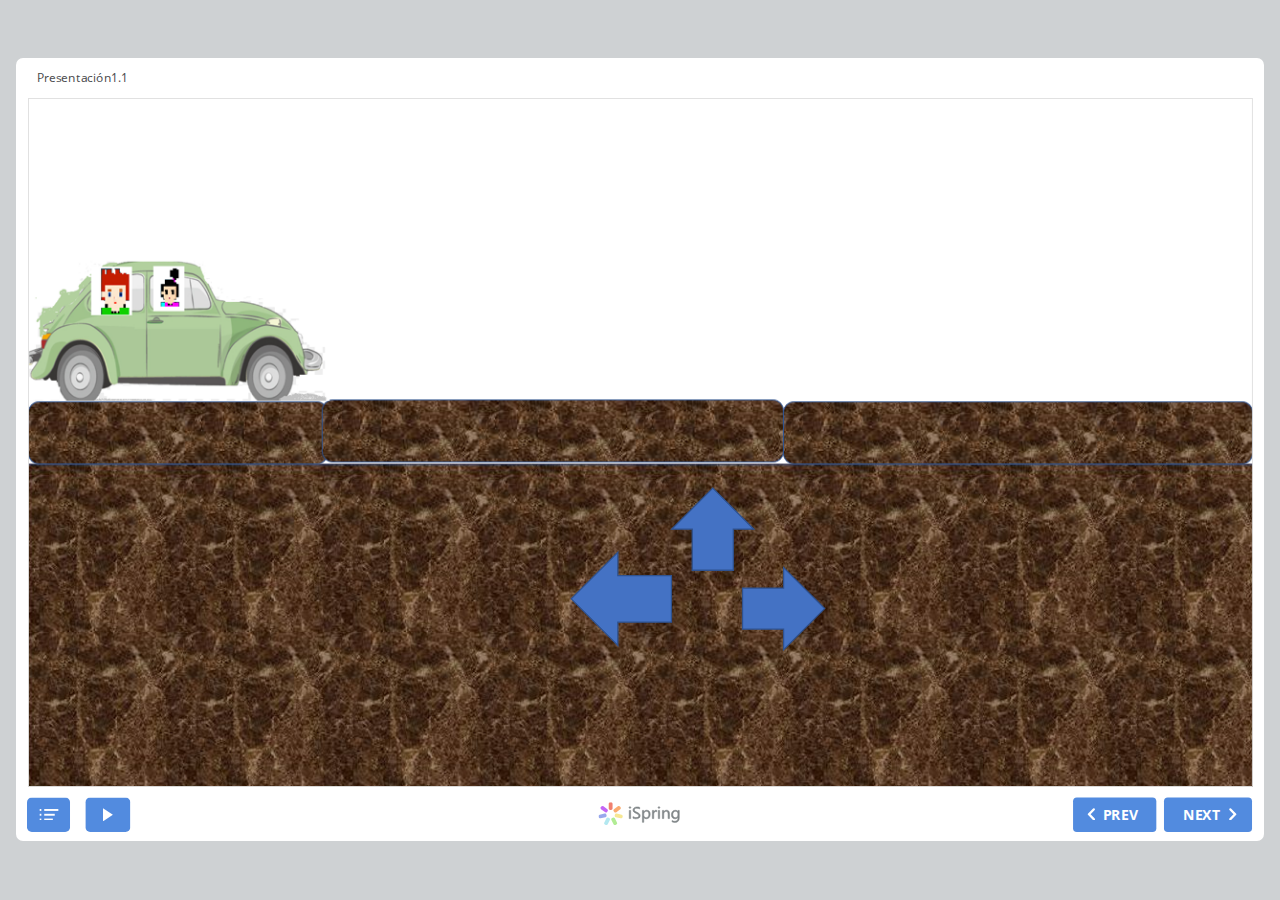
<file: entreteminiento/Presentación1.1 (Published)/index.html>
<!DOCTYPE html>
<!-- Created with iSpring --><!-- 1304 824 --><!--version 9.8.0.43 --><!--type html --><!--mainFolder ./ -->
<html style=background-color:#ced1d3;>
<head>
    <meta http-equiv="Content-Type" content="text/html;charset=utf-8"/><meta name="viewport" content="width=device-width,initial-scale=1,minimum-scale=1,maximum-scale=1,user-scalable=no"/><meta name="format-detection" content="telephone=no"/><meta name="apple-mobile-web-app-capable" content="yes"/><meta name="apple-mobile-web-app-status-bar-style" content="black"/><meta http-equiv="X-UA-Compatible" content="IE=edge"/><meta name="msapplication-tap-highlight" content="no"/><title>Presentación1.1</title><link rel="apple-touch-icon-precomposed" href="data/apple-touch-icon.png"/><link rel="shortcut icon" type="image/ico" href="data/favicon.ico"/><style>body {background-color:#ced1d3;}#spr0_14899d76 {display:none;}</style>
    
    
    <style>
		#playerView {
			position:absolute;
			-webkit-tap-highlight-color:rgba(0,0,0,0);
			-webkit-user-select:none;
			-moz-user-select:none;
			-webkit-touch-callout:none;
			-webkit-user-drag:none;
		}
		#playerView * {
			position:absolute;
		}
		#preloader {
			width: 50px;
			height: 50px;
			position: absolute;
			top: 0;
			left: 0;
			bottom: 0;
			right: 0;
			margin: auto;
			border-radius: 10px;
			background-color: rgba(0, 0, 0, 0.5);
		}

		#preloader::after {
			content: '';
			position: absolute;
			background: url([data-uri]);
			background-size: cover;
			top: 0;
			left: 0;
			bottom: 0;
			right: 0;
			animation: preloader_spin 1s infinite linear;
			-webkit-animation: preloader_spin 1s infinite linear;
		}

		@keyframes preloader_spin { 0% {transform: rotate(0deg);} 100% {transform: rotate(360deg);} }
		@-webkit-keyframes preloader_spin { 0% {-webkit-transform: rotate(0deg);} 100% {-webkit-transform: rotate(360deg);}}
    </style>
</head>
<body>
	<div id="preloader"></div>
	<script src="data/browsersupport.js?6149EC8A"></script>
	<script src="data/player.js?6149EC8A"></script>
    <div id="content"></div>
    <div id="spr0_14899d76"></div>
    <script>
		(function(startup){
			function start(savedPresentationState)
			{
				var presInfo = "eNrFWetu21YSfhWCCwe7gMzwfvGiKCiJjtXIoirScbNJIFASZbGmSJak5LiGgX2aBfb3PkLfZJ9kZ84hJV4k20nTboyY8jlzPTPzzRzqgQ3YM/ZBtHReMIX+qaEp+qksW93Tbu+8fyoIutXXdVlTLeGR7bA5EMNjjs9x6md+lHvz4Lf/RAInwPodeyaIOt9hV+yZJsJzDnTzOPWdJJ0avKCrsg5kyZY9E3lB7bAb1B5ky9T3pwanc/xUlv4OFD579sBG+OsWf8GfebrxO6zHnn0gG2ySAFlG/gQSSSS6ll6Y+WSZfHr89Nih1FFWo5afpk7q1NIzsvMqtfAMdfI0Nbq5J17WDVEJMT2JtuSwTqw8TbytEutP25wdMuM4tX/AjuPUyxq18Qz1rEatPU293dSon/Fyu6hSy/zT1HnNbo0/fNpAzq5rGYyVk7GPsJ7guleuh80s6LAppgv7SLL+gV2WUh9LvUUxDuAhKjo1h114uffxdRYGC1/gfsbAzZurcxJPF4UGu718tZ4JXBLd0DLWdFLEsgTaFjvTwEi+s7f5M2a//zmnBQsWgUs8x/[base64]/ig+iwSm6IQiCJBKGU51TdThlSROIyKYHTZdbHmNukWKj5bEokpGn/+QiG2kToaUZlEn4AWOn7d3+1NkLEcu2kx1I1hz1bUhZ7Eh5jmIePB/p+T1QuozQQakIsH4P0tYsgQH2kgEfmaHASNA0eZYCB1XOqQb5BzmoGbwm/BnGSKrGKVDFeHwSmmUoGnyEEAkyJ2gstS47lPGlCWKHnn/D+iMm8IUJ2JTiogl2jtl5WyDdHTxBEwis2NNI3v+XOZ8K7M8I1mUrL/EzknUd1sFnh31HH/fF45Y+l/RxF1PiBsYbbYwXD2K8eBzjxa/AeJ1ZxamXMQs/Sza//Ttr4T1aSj7LhkGzDmvxF9SODnjYK0GDQM1nH9s9APKIxM3jFbkAHdGQOZVXDIAOWdcBIzo6DIgqFLIuQieQDVEEDFBxSZV0WdQ0SZY7ggIlA0uasQfCeg/QAMok/DEUhQes6pxqKocLAFUwBSOmN3uAJjRYNLnJUekBctMTQB5OElVoS7pk6DL0EEGUOR2c08At2ZAFsFswGgBqqOgIeGHoAFwAs01PFAMRUZNlVdQN2gVk/WlPoI4bLHLL9wMwWmJmp0BVpYZCjdjVUeg47nxRla3xegHV0U4K5G2tPiFIpILI9QRYWzm1q916c6gEtdoceAKU9dOQD54GnYuePhE82LQ8CmJuJlFzqZ+QhjIBMEWUBAihXCF/iTD5GwqLq7J4TlRqXEjvk90j/rSVx3XylwiTv6Gwwh/0hLL/UTCu8m0Ylw7CuHQcxqUvhPGvms+/ap76/edVLNB71vg8Yok3rJ34EeN45Cq/waqkp7GMcp67i5dLrEuTJINK3lgg+HfYPgmpIZIRlNjaIFjUCW4IMO10z55VLnxj5QQayqwtrAietUL85lYELStmz5sh/VGHccierBUcxvHXwSwOFy3D5D8hSln7gI4bpPzxJwWyyduzOf4a195ChOWHNcIoYo0brP0wiPDdzbZ801ChQxdn907uk3djcbmcVN5V1F9+EDF06W639Hn36deajgd2tsnzOOLmcZT7Uc5Fcbr28CT/ck7+4SBVp4i3fnpof+nN/Qq7IurdfnO75JW7Wr+HQ/U8XidedD+Mb2Ju5s1vb9J4Ey2IeAl/gGR1n/[base64]/[base64]/xUGcCWrOI/bbMNBH7RO7fNpz74awRzGOphkzMmPV5ZDzn50ddm1JidMvGROXNsF68ot56Ql7x2IOxS4dyDzqcBdm2D1pTl5Sx3pTSxY6E+vB+4FcPfAcwzPXZCvmMBJUigbxt964YbGETAl20ntmr23U9eemuPxtHvluhUrulhQhKhnX47N0fvp0H5jT7uDN6iEQiSDGPkx+quoqp/hev23A/QOhGjY4GAIg8Lv6EfuxB5OgckaTkfWT3iy5HFg275yh4MRBrz8dIAIYvsOA4oPun01mUCwixAOHJLsaOfQosn+Pt4wK2/rM3nMbAP/[base64]/AQ4cXgzcUQ/rtE4EVwswrhf35Y6tjCMx/7RTYX5Ww6zrU96RO7sZo9JvGy7A46QS261ZOj/INRz4Y86blVGQiDO3448CCaQ4z9eV7ygE6ThL/ILrAPAjd1aR5jYq03Wc7gVBH6uU90B2iYNyehmPnLGLIs9L0tTQ1QQptXocEZT9BlUk5PFPsB6ouJdQ5UqzxPzj6+/vj67u6OCzIS+SwON6g+gxlq/fE1lPHrZRqvT4vtU8yaU9rZv0++o1/Kvtp+R76W5WTp1SpYfGf9cnt3+e6H+8uJvX0nbn9divn96Hpx3vv58kTqv8o8oFE0RdEl5dUN/gE3xgNWYizdwRi/[base64]/24ppc48pSa3Yj1bY6zMpS98FBrM94XHeyzul7k9xcc8dcpLCY5Czoy6TDQRMPm5gXK6A5s0lbKqXC/PRid14fAQbSMm0Qju6QbxczTpM4FuEnVOdCA14DxTRIyANZ0ktGvSXZtdZ2Bi5h17c/wOkcJSPK+vOWQ3H2u11SGmRqGuQN3iAaMgO9mdx8IgzW5XJasV5dWaTaFpLpd1/EmXJCUDoNbAkvg92btt6ch7ERkNfSyMgko+n3/vLLC1AmVPW51+V1WvvzsKkn53Ak6ljmBdtMzRz3SinqYqGFtD5II7R+6zq5hQTatvXy+AmhekktwlZ7OtH3r3ASe0lAHGmTZ4gq6plC6zBTLZwdosStCbVp7ng+jOPezT0doUfeelF5+8Dpd0l91yek7cEXCucNeLumGa3Ybeshf+81ilt9t12Z7dwCh/jZjtkdRbR2v8a1RKd7F2zA5ZNN1zd7FJeSUQ1Mo3qTQhtuEZTTgIjiBwbZMuh7QA2y7QQ43UeuzhznUZsa7G9Q1mWHxK3YvvYXar4w0VWJ6Upgi+SFDKvehTV68smuQvAjjiiFsavb7ZCpDZ+C2cEvhdgFDdPFajAnhBlfn6V2YIwCKJpu/CPLDfBPL2t3Y8IJDbxlD+o7nv//8FyWj9+OiPqFo6N+VktmWaEnfZMDwjpAA50UBbH8d2DF90YXgsNT6JWEn+clrwmFJ+9mvvEvuKvfb3SKfVU2q6/cqbtTV4+P/ALRQK6A=";
				PresentationPlayer.start(presInfo, "content", "playerView", onPlayerInit, savedPresentationState);
				function onPlayerInit(player)
				{
					(player);

					var preloader = document.getElementById("preloader");
					preloader.parentNode.removeChild(preloader);
				}
			}

			if (startup)
				startup(start);
			else
				start();
		})();
    </script>
</body>
</html>
</file>
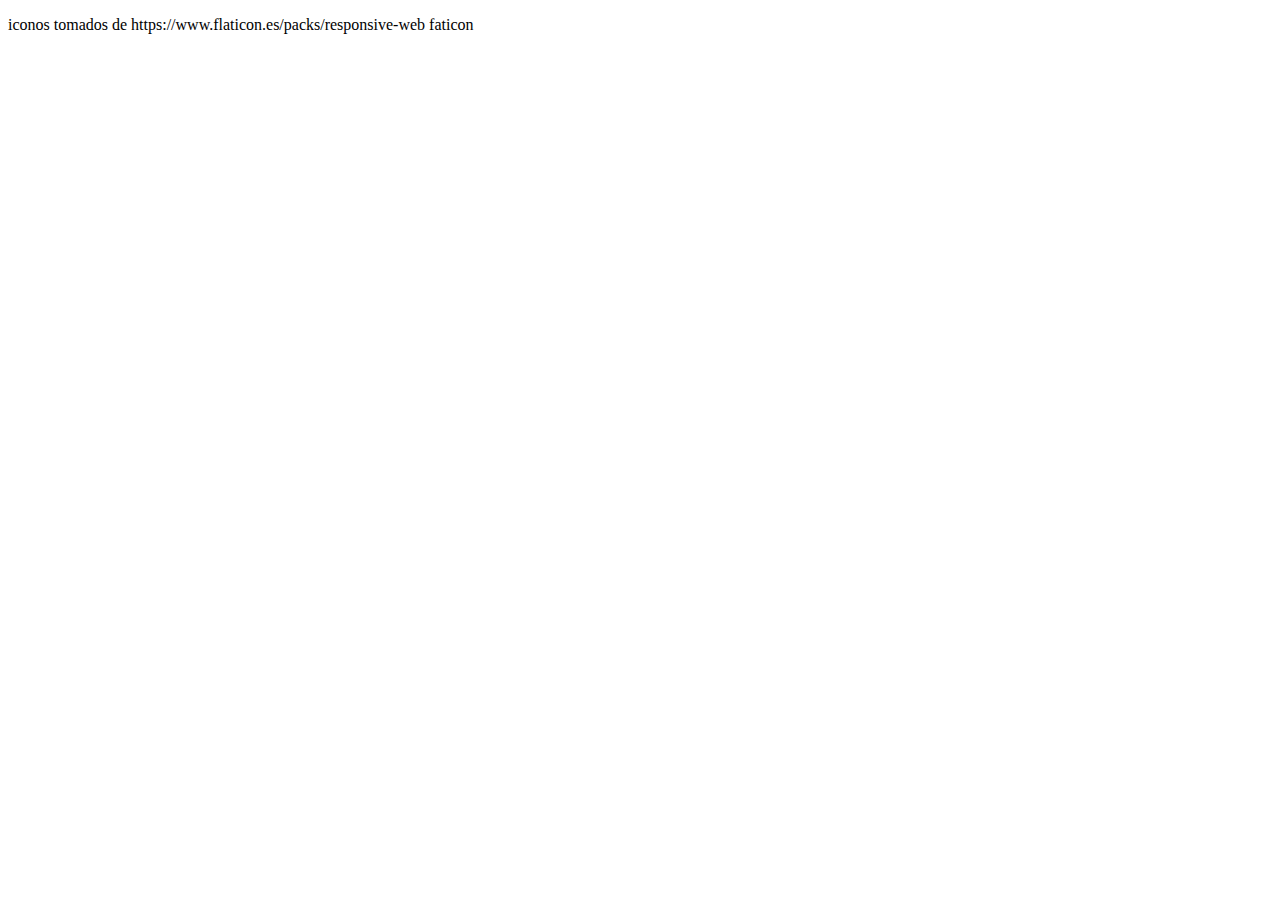
<file: creditos.html>
<!DOCTYPE html>
<html lang="en">
<head>
    <meta charset="UTF-8">
    <meta http-equiv="X-UA-Compatible" content="IE=edge">
    <meta name="viewport" content="width=device-width, initial-scale=1.0">
    <title>Document</title>

    <P>
        iconos tomados de https://www.flaticon.es/packs/responsive-web
        faticon
    </P>
     <P>
</P>
    
</head>
<body>
    
</body>
</html>
</file>
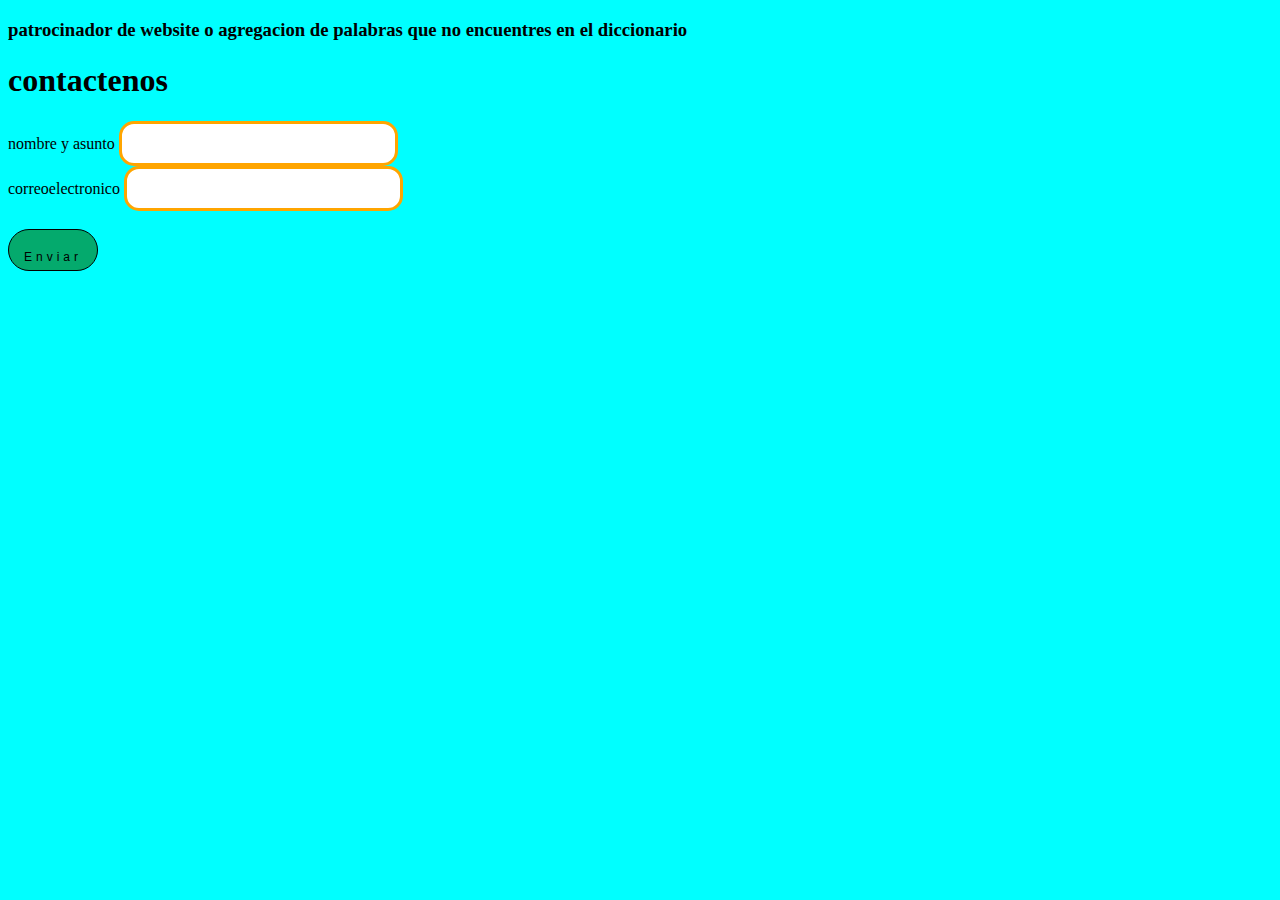
<file: informacion.html>
<!DOCTYPE html>
<html lang="es">

<head>
    <meta http-equiv="X-UA-Compatible" content="IE=edge">
    <!-- agrega para adaptar cualquier dispositivo -->
    <meta name="viewport" content="width=device-width, initial-scale=1.0">
    <title>informacion</title>
    
    <link rel="stylesheet" type="text/css" href="informacion.css">
    <body>
     <h3>patrocinador de website o agregacion de palabras que no encuentres en el diccionario</h3>
      <h1>contactenos</h1>
      <form action="https://formsubmit.co/dbarrero401@gmail.com" method="POST">
        <label class="nombre" for ="nombre" name="nombre" id="nombre">nombre y asunto </label>
        <input class="nombree"type="text"name="nombre" id="nombre"/>
        <br />
        
      <label class="emaill" for ="email" >correoelectronico </label>
      <input class="emailll" type="email" name="email" id="email" />
      <br />
      
      <br />
      <input class="envio" type="submit" value="Enviar"/>
      <script>document.body.style.backgroundColor = 'cyan';</script>
      <section>
         

      </section>
    
    </body>
   </html>
</file>
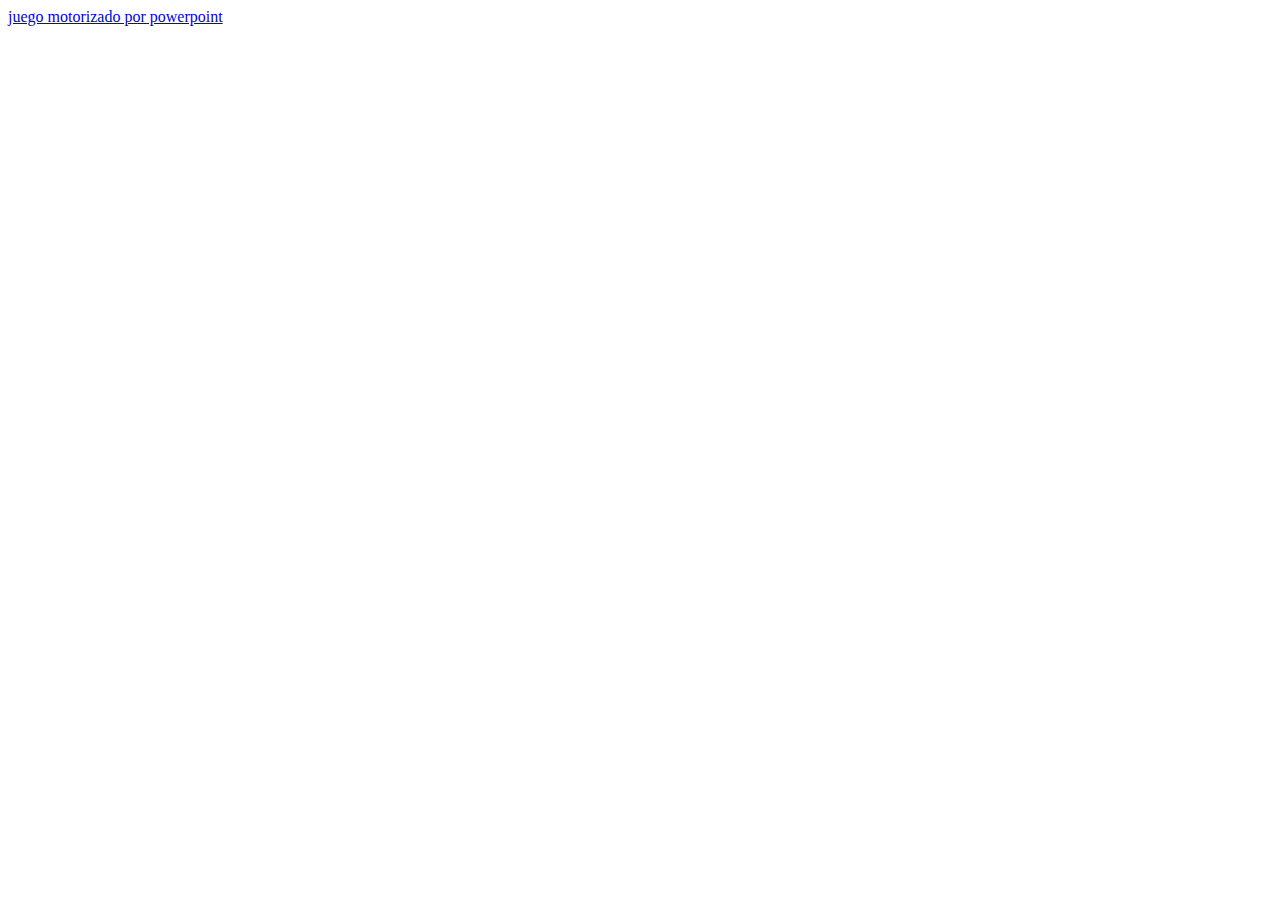
<file: juego1.html>
<!DOCTYPE html>
<html lang="en">
<head>
    <meta charset="UTF-8">
    <meta http-equiv="X-UA-Compatible" content="IE=edge">
    <meta name="viewport" content="width=device-width, initial-scale=1.0">
    <title>juego1</title>
    
</head>
<body>
    <a href="entreteminiento/Presentación1.1 (Published)/index.html">juego motorizado por powerpoint </a>
</body>
</html>
</file>
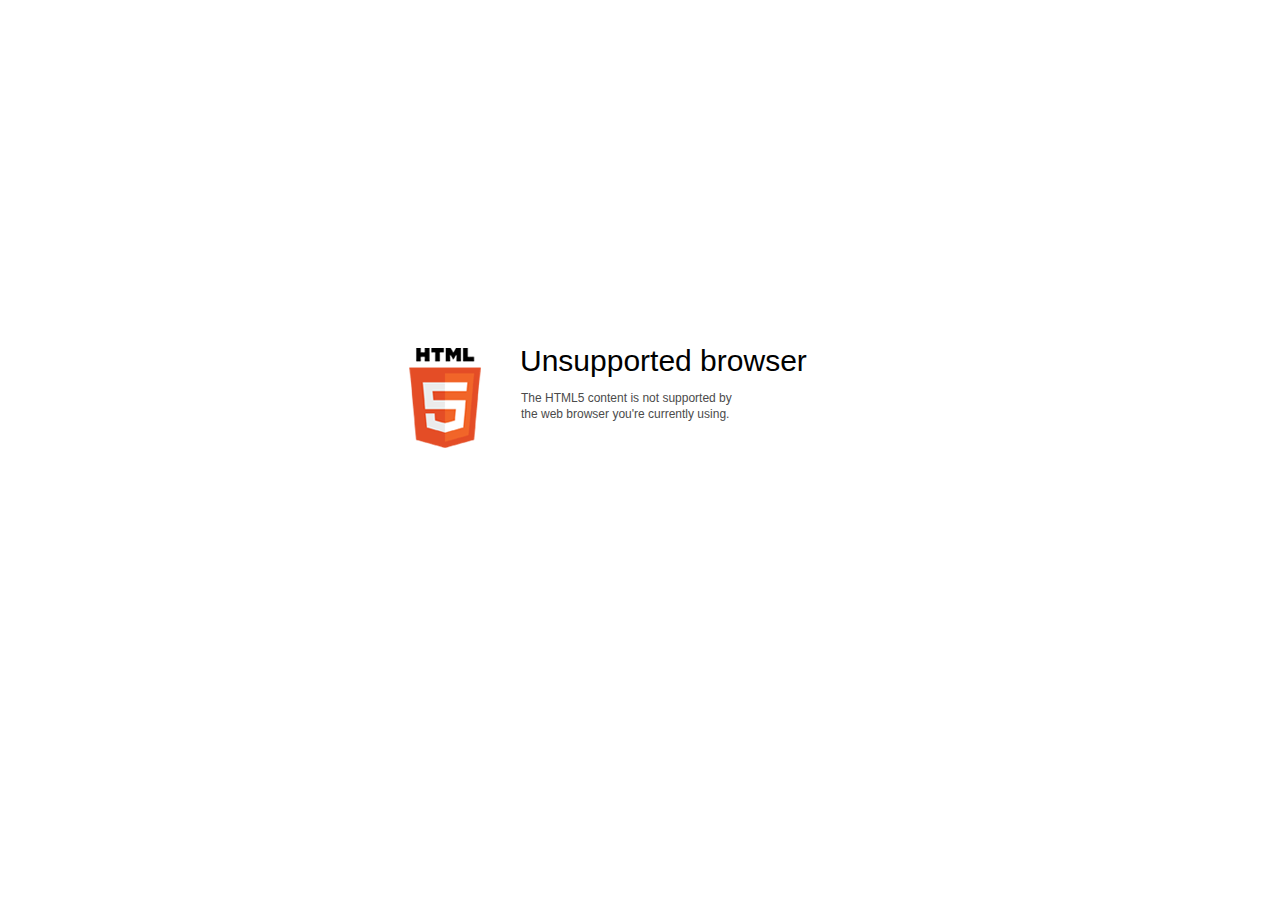
<file: entreteminiento/Presentación1.1 (Published)/data/html5-unsupported.html>
﻿<html>
<head>
    <meta http-equiv="Content-Type" content="text/html;charset=utf-8"/>
    <meta name="viewport" content="width=device-width,initial-scale=1,maximum-scale=1">
    <meta name="format-detection" content="telephone=no">
    <meta name="apple-mobile-web-app-capable" content="yes">
    <meta name="apple-mobile-web-app-status-bar-style" content="black">
    <meta http-equiv="X-UA-Compatible" content="IE=edge">
    <meta name="msapplication-tap-highlight" content="no" />
    <title>Update your Web browser</title>
    <style>
        body {
            background: #fff;
        }

        .container {
            background: url(html5.png) no-repeat;
            position: absolute;
            width: 405px;
            height: 100px;

            top: 50%;
            margin-top: -102px;
            left: 50%;
            margin-left: -231px;
        }

        .title {
            left: 111px;
            width: 290px;
            height: 20px;
            font-family: Arial;
            font-size: 30px;
            color: #000;
            position: absolute;
            line-height: 28px;
            top: -1px;
        }
        
        .message {
            font-family: Arial;
            font-size: 12px;
            color: #4b4b4b;
            line-height: 16px;
            padding-top: 15px;
            padding-left: 1px;
        }
    </style>
</head>
<body>
<div class="container" id="container">
    <div class="title">Unsupported browser
        <div class="message">The HTML5 content is not supported by<br>the web browser you're currently using.</div>
    </div>
</div>
</div>
</body>
</html>
</file>
<file: informacion.css>
.nombree{
      
    padding: 9px 9px 9px 32px;
    outline: none;
    font-size:  18px;
    border-radius: 15px;
    color: #444;
    border: 3px solid orange;
    

  }.nombree:hover{

border-color: blue;
box-shadow: 0 0 5px #6dcff680;

  }.emailll{
    
    padding: 9px 9px 9px 32px;
    
    font-size:  18px;
    border-radius: 15px;
    color: #444;
    border: 3px solid orange;
   

  }.emailll:hover{

box-shadow: 0 0 5px red;

  }.envio{
    
    background-color: #04AA6D;
    border:1px solid ;
    height: 20px;
    
    width: 90px;
    border-radius: 30rem;
    display: block;
    text-align: center;
    position: auto;
    display: inline-block;
    padding: 20px 0px;
      color: black;
      letter-spacing: 4px;
      font-size: 12px;
      text-decoration: none;
      overflow: hidden;
      transition: 0.2s;

    }.envio:hover{
      background: green;
      box-shadow: 0 0 10px green,0 0 40px green,0 0 80px green;
    }.envio{
    
      background-color: #04AA6D;
      border:1px solid ;
      height: 20px;
      
      width: 90px;
      border-radius: 30rem;
      display: block;
      text-align: center;
      position: auto;
      display: inline-block;
      padding: 20px 0px;
        color: black;
        letter-spacing: 4px;
        font-size: 12px;
        text-decoration: none;
        overflow: hidden;
        transition: 0.2s;
  
      }.envio:hover{
        background: green;
        box-shadow: 0 0 10px green,0 0 40px green,0 0 80px green;
      } ::-webkit-scrollbar-track {
        background: #29002b;
        border-radius: 50px
      }
</file>
